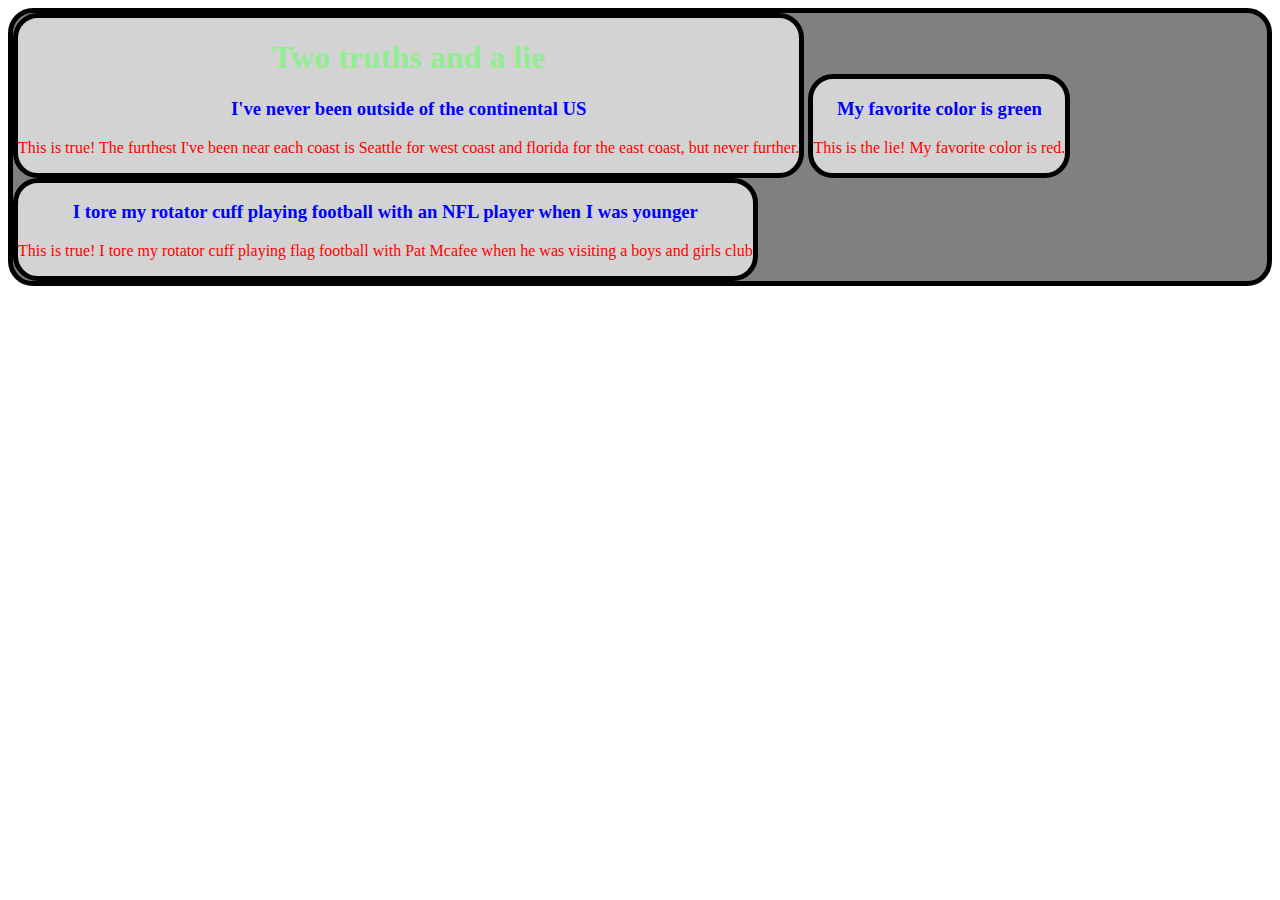
<file: htmlNotes/index.html>
<!DOCTYPE html>
<html lang="en">
<head>
    <meta charset="UTF-8">
    <meta name="viewport" content="width=device-width, initial-scale=1.0">
    <meta http-equiv="X-UA-Compatible" content="ie=edge">
    <title>Document</title>
    <style>
        h1 {color: lightgreen; text-align: center;}
        h3 {color: blue;}
        p {color: red;}
        div {border-style: solid;  border-color: black; border-width:thick; border-radius: 25px; background-color: gray;}
        .trueOrLie {background-color: lightgray; text-align: center; display: inline-block;}
    </style>
</head>
<body>
    <!-- Header Tags -->
    <!-- Go from h1 to h6 -->
    <div>
        <div class="trueOrLie">
            <h1>Two truths and a lie</h1>
            <!-- Paragraph -->
            <h3>I've never been outside of the continental US</h3>
            <p>This is true! The furthest I've been near each coast is Seattle for west coast and florida for the east coast, but never further.</p>
        </div>
        <div class="trueOrLie"> 
            <h3>My favorite color is green</h3>
            <p>This is the lie! My favorite color is red.</p>
        </div>
        <div class="trueOrLie">
            <h3>I tore my rotator cuff playing football with an NFL player when I was younger</h3>
            <p>This is true! I tore my rotator cuff playing flag football with Pat Mcafee when he was visiting a boys and girls club</p>
        </div>
    </div>

</body>
</html>
</file>
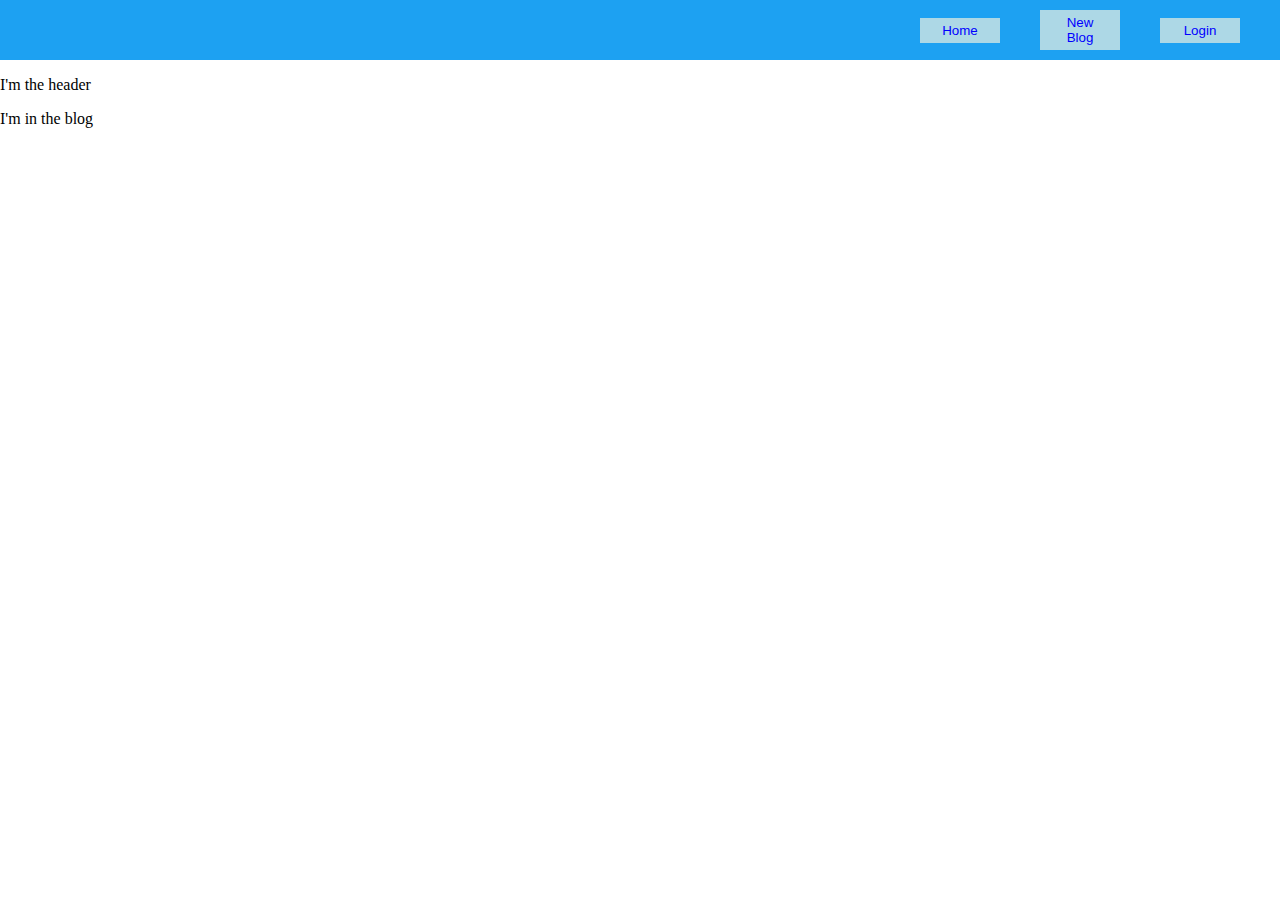
<file: htmlNotes/htmlNotes/blogDemo/index.html>
<!DOCTYPE html>
<html lang="en">
<head>
    <meta charset="UTF-8">
    <meta name="viewport" content="width=device-width, initial-scale=1.0">
    <meta http-equiv="X-UA-Compatible" content="ie=edge">
    <title>Blog Page</title>
    <link rel="stylesheet" href="blogstyle.css">
</head>
<body>
    <!-- Navbar section -->
    <nav id="navbar">
        <div class="button-group">
            <button class="nav-links">Home</button>
            <button class="nav-links">New Blog</button>
            <button class="nav-links">Login</button>
        </div>
    </nav>

    <!-- Header section -->
    <header>
        <p>I'm the header</p>
    </header>

    <!-- Blog Area -->
    <section>
        <p>I'm in the blog</p>
    </section>
</body>
</html>
</file>
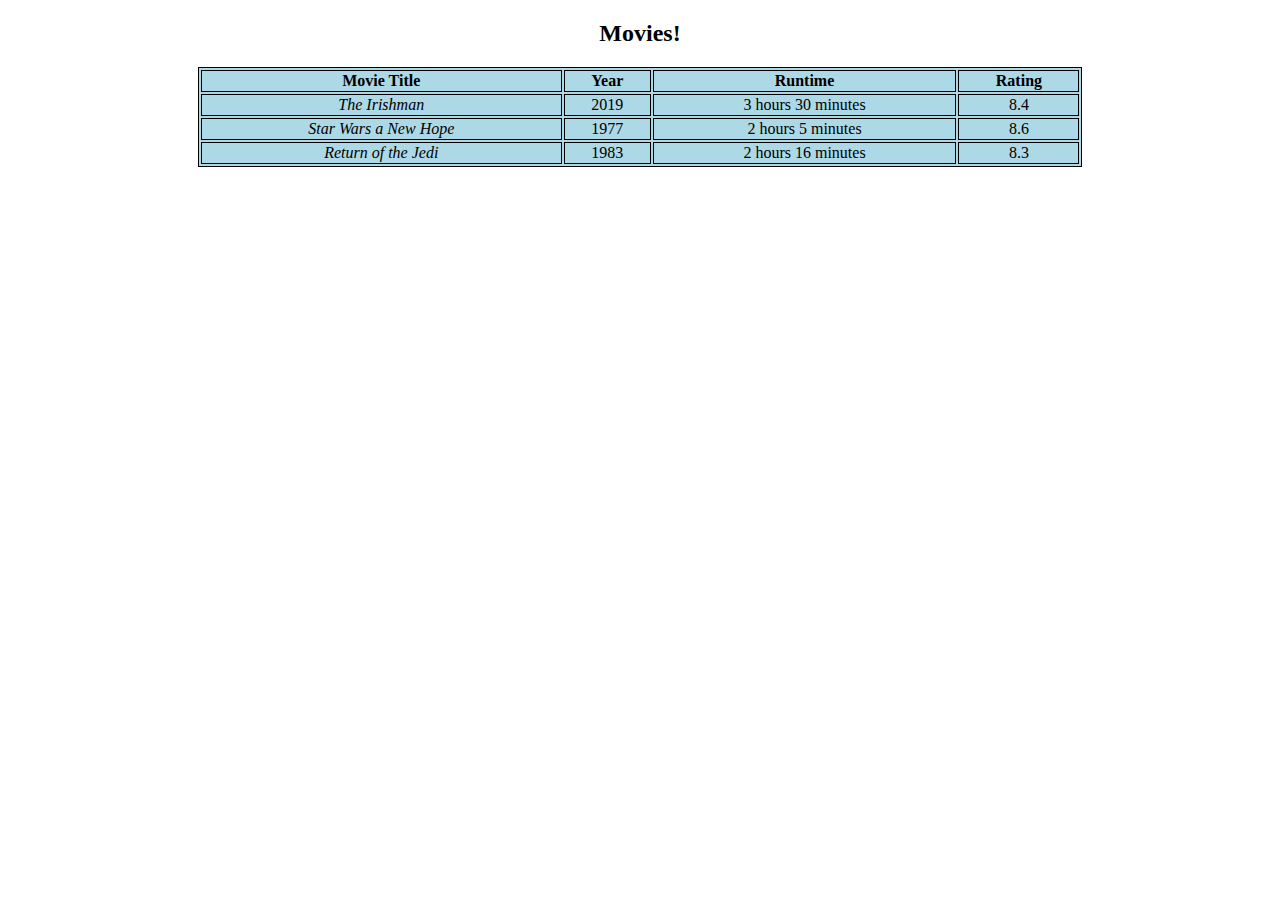
<file: htmlNotes/challengeTwo.html>
<!DOCTYPE html>
<html lang="en">
<head>
    <meta charset="UTF-8">
    <meta name="viewport" content="width=device-width, initial-scale=1.0">
    <meta http-equiv="X-UA-Compatible" content="ie=edge">
    <title>Document</title>
    <style>
        table {border: 1px solid black; background-color: lightblue; width:70%; margin-left:15%; margin-right:15%; text-align: center;}
        .titles { font-style: italic;}
        th {border: 1px solid black;}
        td {border: 1px solid black;}
    </style>
</head>
<body>
    <h2 style="text-align: center;">Movies!</h2>
    <table>
        <tr>
            <th>Movie Title</th>
            <th>Year</th>
            <th>Runtime</th>
            <th>Rating</th>
        </tr>
        <tr>
            <td class="titles">The Irishman</td>
            <td>2019</td>
            <td>3 hours 30 minutes</td>
            <td>8.4</td>
        </tr>
        <tr>
            <td class="titles">Star Wars a New Hope</td>
            <td>1977</td>
            <td>2 hours 5 minutes</td>
            <td>8.6</td>
        </tr>
        <tr>
            <td class="titles">Return of the Jedi</td>
            <td>1983</td>
            <td>2 hours 16 minutes</td>
            <td>8.3</td>
        </tr>
    </table>
</body>
</html>
</file>
<file: htmlNotes/htmlNotes/blogDemo/blogstyle.css>
body {
    margin: 0;
}

#navbar {
    height: 60px;
    width: 100vw;
    background-color: #1da1f2;
    justify-content: flex-end;
}

.button-group {
    position: absolute;
    right: 0;
    height: 60px;
    width: 400px;
    display: flex;
    justify-content: space-evenly;
    align-items: center;
}

.nav-links {
    width: 80px;
    padding: 5px 15px;
    background-color: lightblue;
    color: blue;
    border-style: solid;
    border: 0;
}

.nav-links:active {
    background-color: yellowgreen ;
    color: pink ;
}

.nav-links:hover {
    background-color: rebeccapurple;
}
</file>
